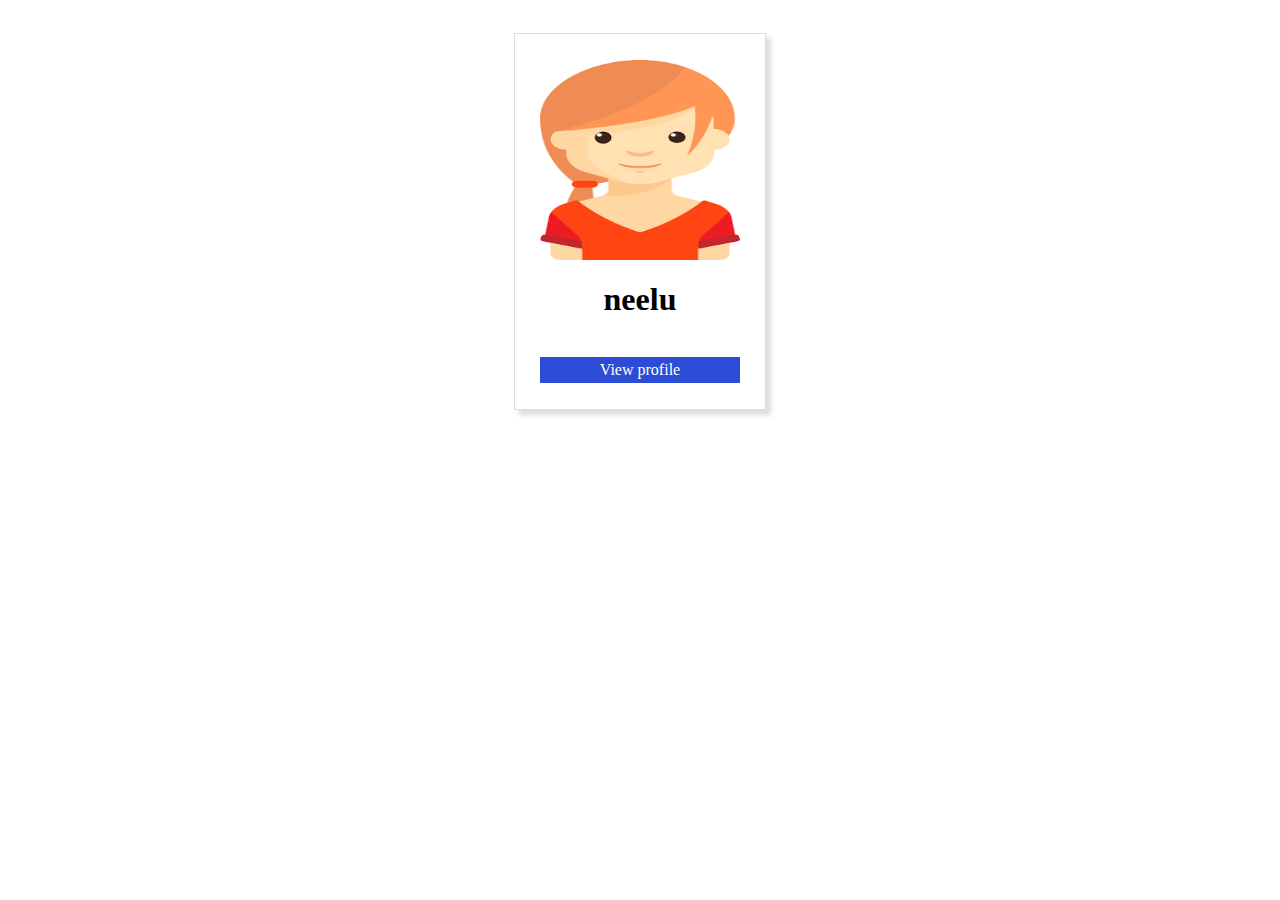
<file: index.html>
<!DOCTYPE html>
<html>
<head>
	<title>::Progressive-Web-Apps::</title>
	<style media="screen">
	img{
		display:block;
		margin-left:auto;
		margin-right:auto;
		width:200px;
		height:200px;
	}
	.parent{
		display:flex;
		flex-direction:row;
		justify-content:center;
	   }
	   .child{
	   	border:1px solid #ddd;
	   	padding:2%;
	   	margin:2%;
	   	box-shadow:5px 5px 5px #ddd;
	   }
	   a{
	   	background:#2d4cd6;
	   	color:#fff;
	   	padding:2%;
	   	display:block;
	   	text-align:center;
	   	text-decoration:none;
	   }
 </style>
 <meta name="viewport"content="width=device-width,initial-scale=1">

</head>
<body>
<div class="parent">
     <div class="child">
     	<img src="images.png" alt="png">
     	<h1 align="center">neelu</h1><br>
     	<a href="Progressive-Web-Apps.html">View profile</a>
 </div>
</div>
</body>
</html>
</file>
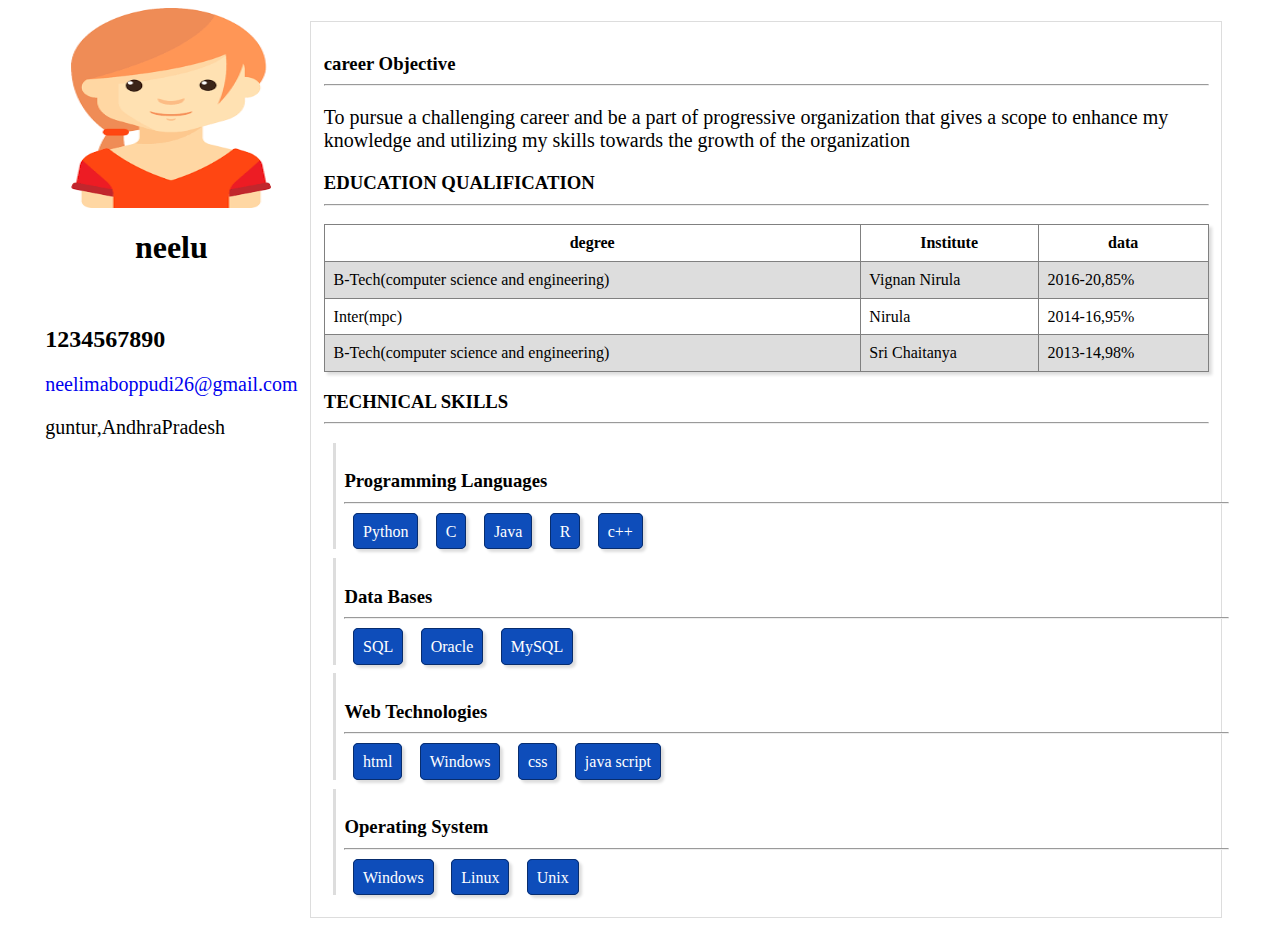
<file: Progressive-Web-Apps.html>
<!DOCTYPE html>
<html>
<head>

	<title>::Progressive-Web-Apps::</title>
	<link rel="stylesheet" type="text/css" href="style.css">
<meta name="viewport"content="width=device-width,initial-scale=1">
</head>
<body>
	<div class="parent">
		<div class="child">
     	<img src="images.png" alt="png">
     	<h1 align="center">neelu</h1><br>
     	<h2>1234567890</h2>
        <a href="mailto:neelimaboppudi26@gmail.com">neelimaboppudi26@gmail.com</a>
        <p>guntur,AndhraPradesh</p>
       </div>
		<div class="child2"></div>
 </div>
 </div>
 <script type="text/javascript" src="main.js"></script>
</body>
</html>
</file>
<file: style.css>
table{
	width:100%;
	border-collapse:collapse;
	box-shadow:3px 3px 3px #ddd;
}
tr:nth-child(even){
	background:#ddd;
}
td{
	padding:1%;
}
th{
	padding:1%;
}
.skDiv{
	width:100%;
	border-left:3px solid #ddd;
	padding:1%;
	margin:1%;
}
span{
	background:#0E4DBA;
	color:#fff;
	border:1px solid #082D6E;
	box-shadow:3px 3px 3px #ddd;
	margin:1%;
	padding:1%;
	border-radius:5px;
}
.parent{
	display:flex;
	flex-direction:row;
	justify-content:center;
}
.child1{
	width:30%;
	border:1px solid #ddd;
	padding:1%;
	margin:1%;
}
img{
	display:block;
	margin-left:auto;
	margin-right:auto;
	width:200px;
	height:200px;
}
.child2{
	width:70%;
	border:1px solid #ddd;
	padding:1%;
	margin:1%;
}
a{
	text-decoration:none;
	font-size:20px;
}
p{
	font-size:20px;
}
/*small screen*/
@media only screen and (min-width:320px) and (max-width:480px)
{
        .parent{
			display:flex;
			flex-direction:column;
			justify-content:center;
		}
		.child1{
			width:100%;
			border:1px solid #ddd;
	        padding:1%;
	        margin:1%;
	        background:pink;
		}
		.child2{
	        width:100%;
	        border:1px solid #ddd;
	        padding:1%;
	        margin:1%;
	        background:pink;
	}
}
/*medium screen*/
@media only screen and (min-width:481px) and (max-width:768px){
.parent{
			display:flex;
			flex-direction:column;
			justify-content:center;
		}
		.child1{
			width:50%;
			border:1px solid #ddd;
	        padding:1%;
	        margin:1%;
	        background:pink;
		}
		.child2{
	        width:50%;
	        border:1px solid #ddd;
	        padding:1%;
	        margin:1%;
	        background:pink;
	}
}
/*large screen*/
@media only screen and (min-width:769px) and (max-width:1024px){
.parent{
			display:flex;
			flex-direction:column;
			justify-content:center;
			background:skyblue;
		}
		.child1{
			width:100%;
			border:1px solid #ddd;
	        padding:1%;
	        margin:1%;
	        background:pink;
		}
		.child2{
	        width:100%;
	        border:1px solid #ddd;
	        padding:1%;
	        margin:1%;
	        background:pink;
	}
}
}
</file>
